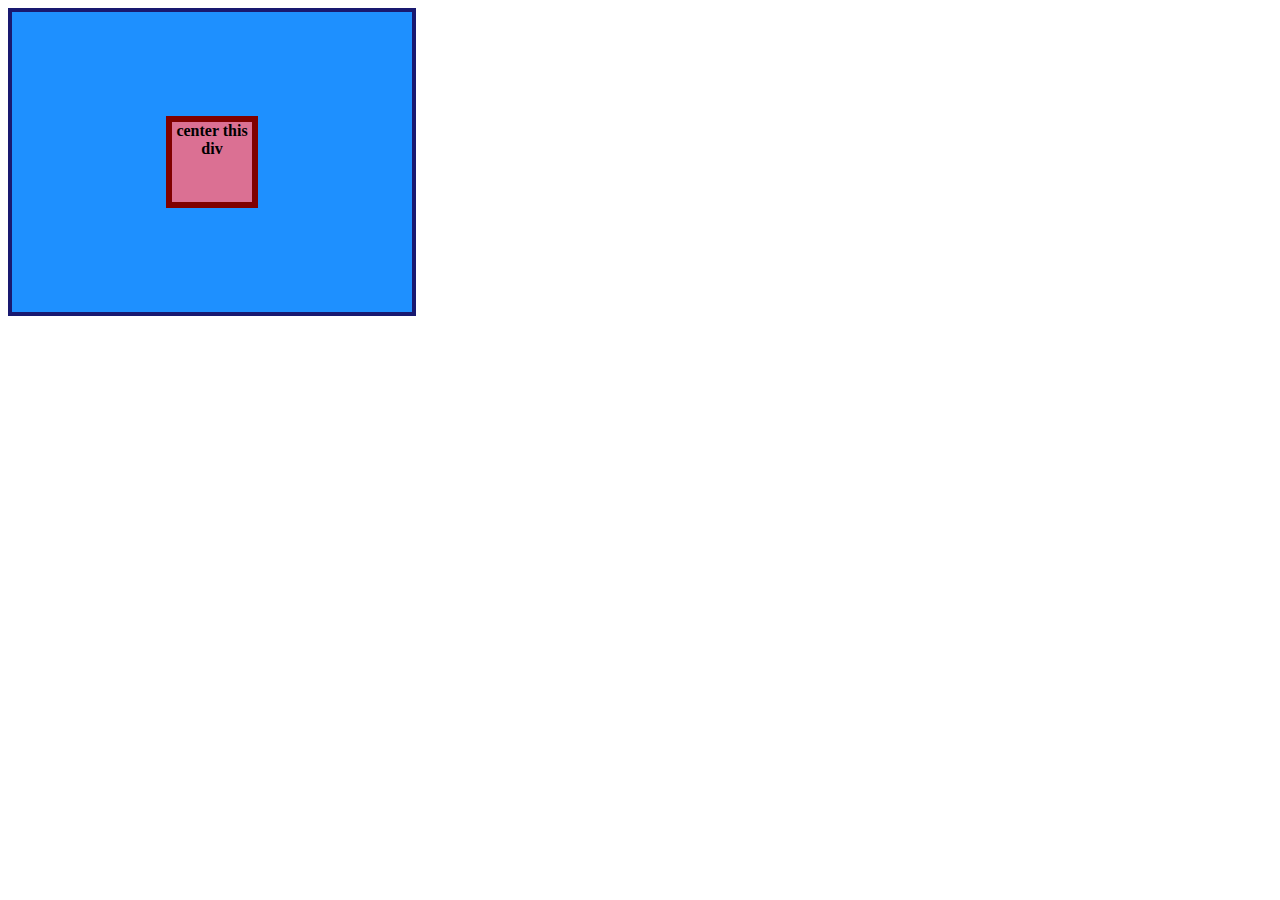
<file: flex/01-flex-center/index.html>
<!DOCTYPE html>

<!-- Adding text to commit with stylesheet -->

<html lang="en">
<head>
  <meta charset="UTF-8">
  <meta http-equiv="X-UA-Compatible" content="IE=edge">
  <meta name="viewport" content="width=device-width, initial-scale=1.0">
  <title>CENTER THIS DIV</title>
  <link rel="stylesheet" href="style.css">
</head>
<body>
  <div class="container">
    <div class="box">center this div</div>
  </div>
</body>
</html>
</file>
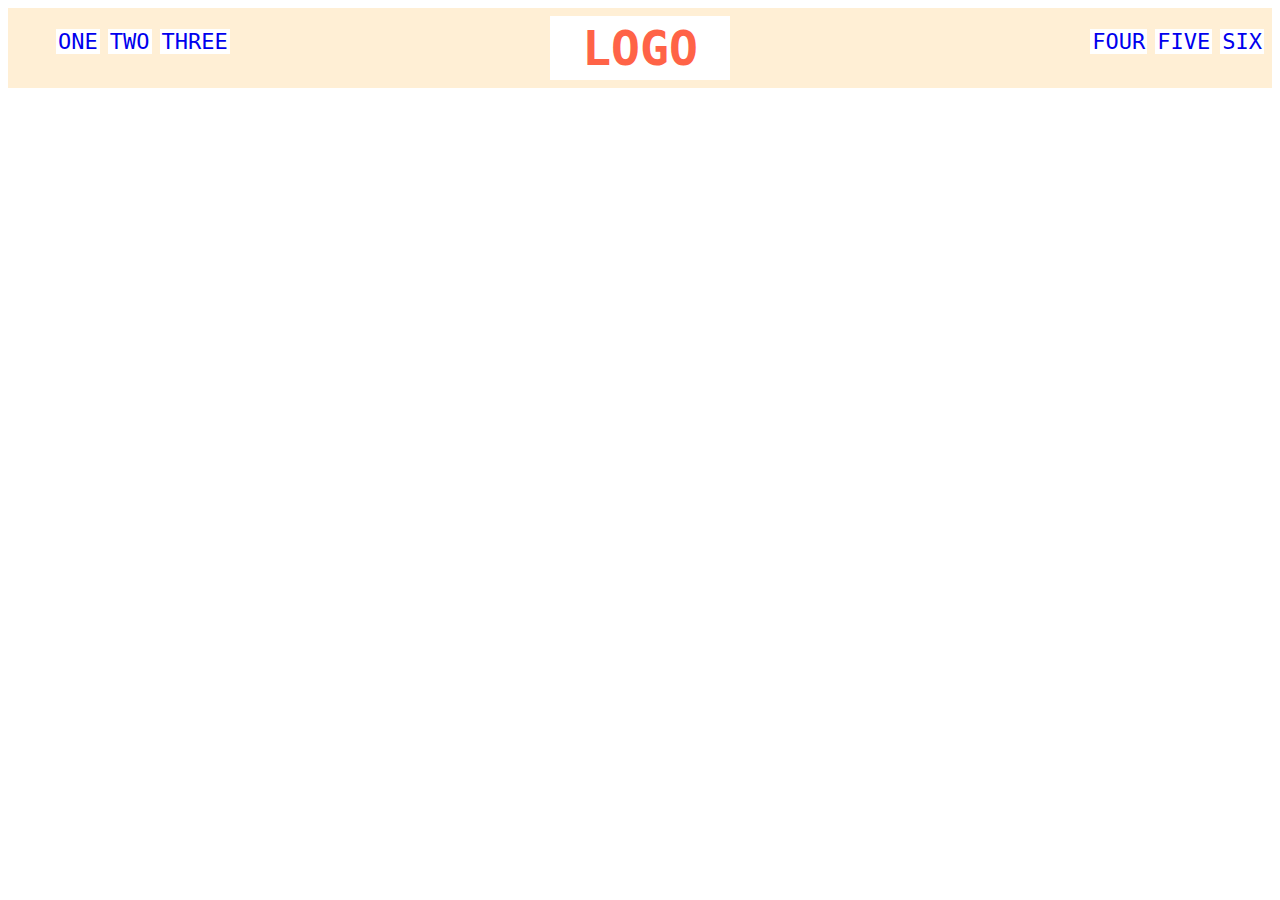
<file: flex/02-flex-header/index.html>
<!DOCTYPE html>

<!-- This one was tough. -->

<html lang="en">
<head>
  <meta charset="UTF-8">
  <meta http-equiv="X-UA-Compatible" content="IE=edge">
  <meta name="viewport" content="width=device-width, initial-scale=1.0">
  <title>Flex Header</title>
  <link rel="stylesheet" href="style.css">
</head>
<body>
  <div class="header">
    <div class="left-links">
      <ul>
        <li><a href="#">ONE</a></li>
        <li><a href="#">TWO</a></li>
        <li><a href="#">THREE</a></li>
      </ul>
    </div>
    <div class="logo">LOGO</div>
    <div class="right-links">
      <ul>
        <li><a href="#">FOUR</a></li>
        <li><a href="#">FIVE</a></li>
        <li><a href="#">SIX</a></li>
      </ul>
    </div>
  </div>
</body>
</html>
</file>
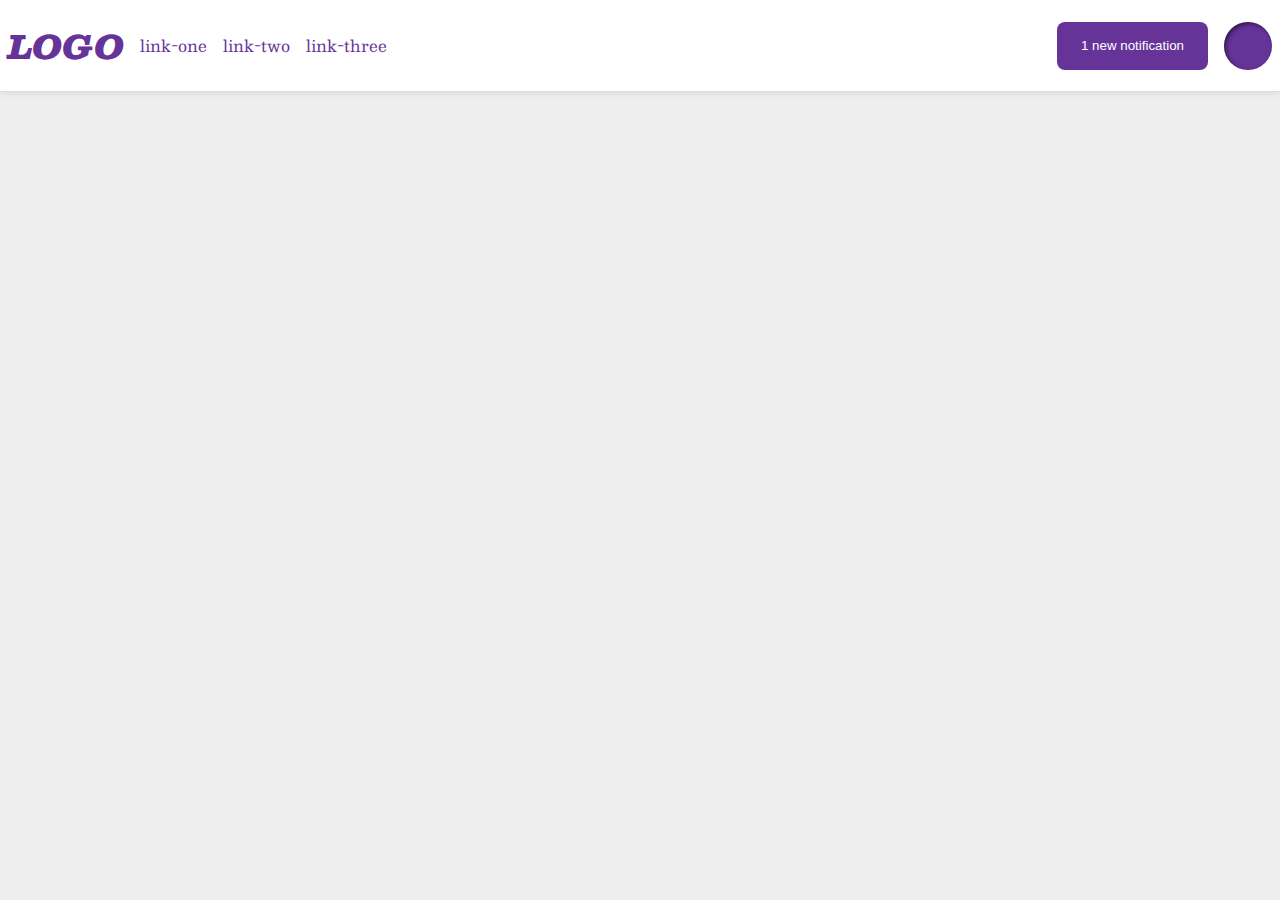
<file: flex/03-flex-header-2/index.html>
<!DOCTYPE html>
<html lang="en">
<head>
  <meta charset="UTF-8">
  <meta http-equiv="X-UA-Compatible" content="IE=edge">
  <meta name="viewport" content="width=device-width, initial-scale=1.0">
  <title>Flex Header 2</title>
  <link rel="stylesheet" href="style.css">
</head>
<body>
  <div class="header">
    <div class="logo">
      LOGO
    </div>
    <ul class="links">
      <li><a href="google.com">link-one</a></li>
      <li><a href="google.com">link-two</a></li>
      <li><a href="google.com">link-three</a></li>
    </ul>
    <div class="buttons">
      <button class="notifications">
        1 new notification
      </button>
      <div class="profile-image"></div>
    </div>
  </div>
</body>
</html>
</file>
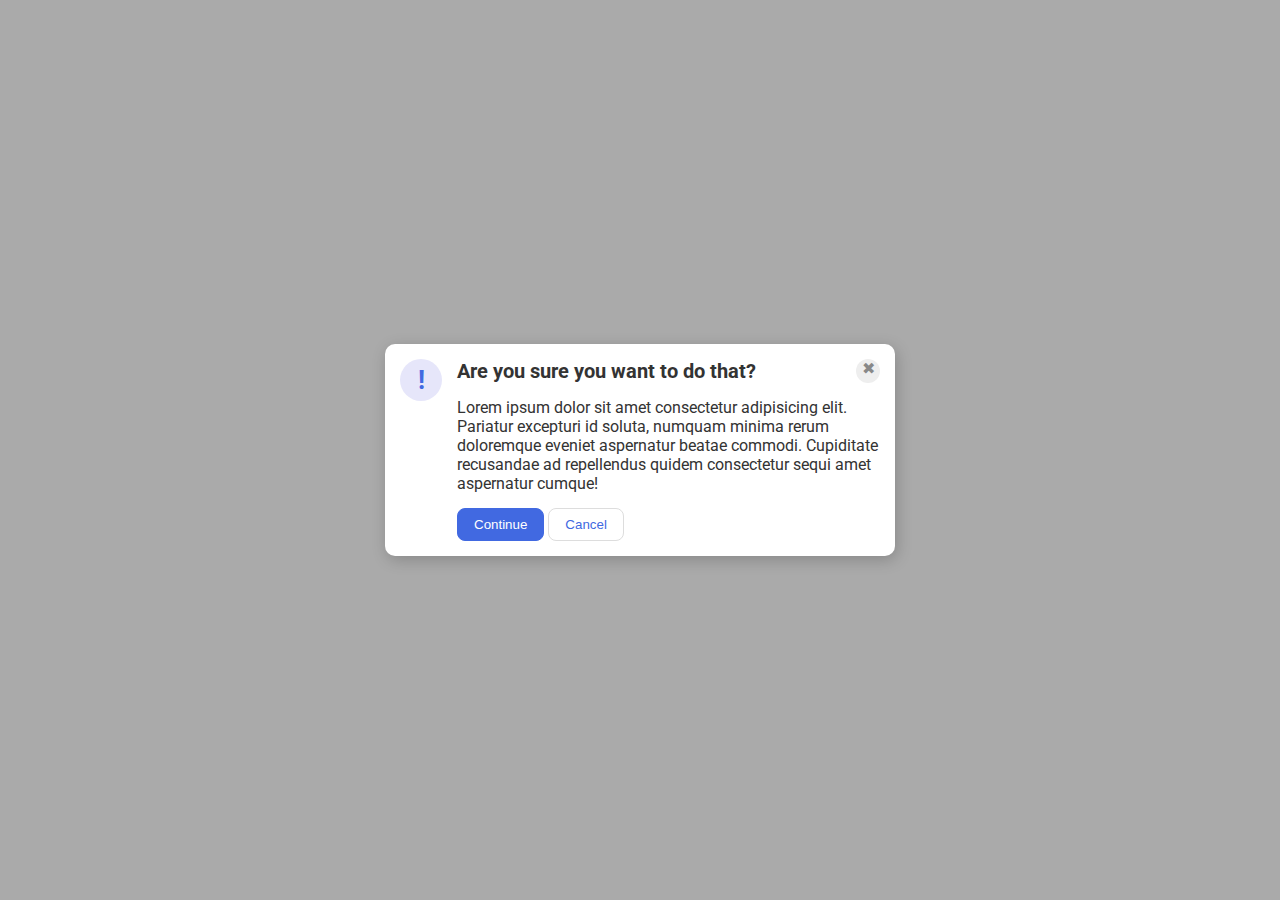
<file: flex/05-flex-modal/index.html>
<!DOCTYPE html>
<html lang="en">
<head>
  <meta charset="UTF-8">
  <meta http-equiv="X-UA-Compatible" content="IE=edge">
  <meta name="viewport" content="width=device-width, initial-scale=1.0">
  <link rel="stylesheet" href="style.css">
  <title>Modal</title>
</head>
<body>
  <div class="modal">
    <div class="icon">!</div>
    <div class="container">
      <div class="header">Are you sure you want to do that?
        <div class="close-button">✖</div>
      </div>
      <div class="text">Lorem ipsum dolor sit amet consectetur adipisicing elit. Pariatur excepturi id soluta, numquam minima rerum doloremque eveniet aspernatur beatae commodi. Cupiditate recusandae ad repellendus quidem consectetur sequi amet aspernatur cumque!</div>
      <button class="continue">Continue</button>
      <button class="cancel">Cancel</button>
  </div>
</body>
</html>
</file>
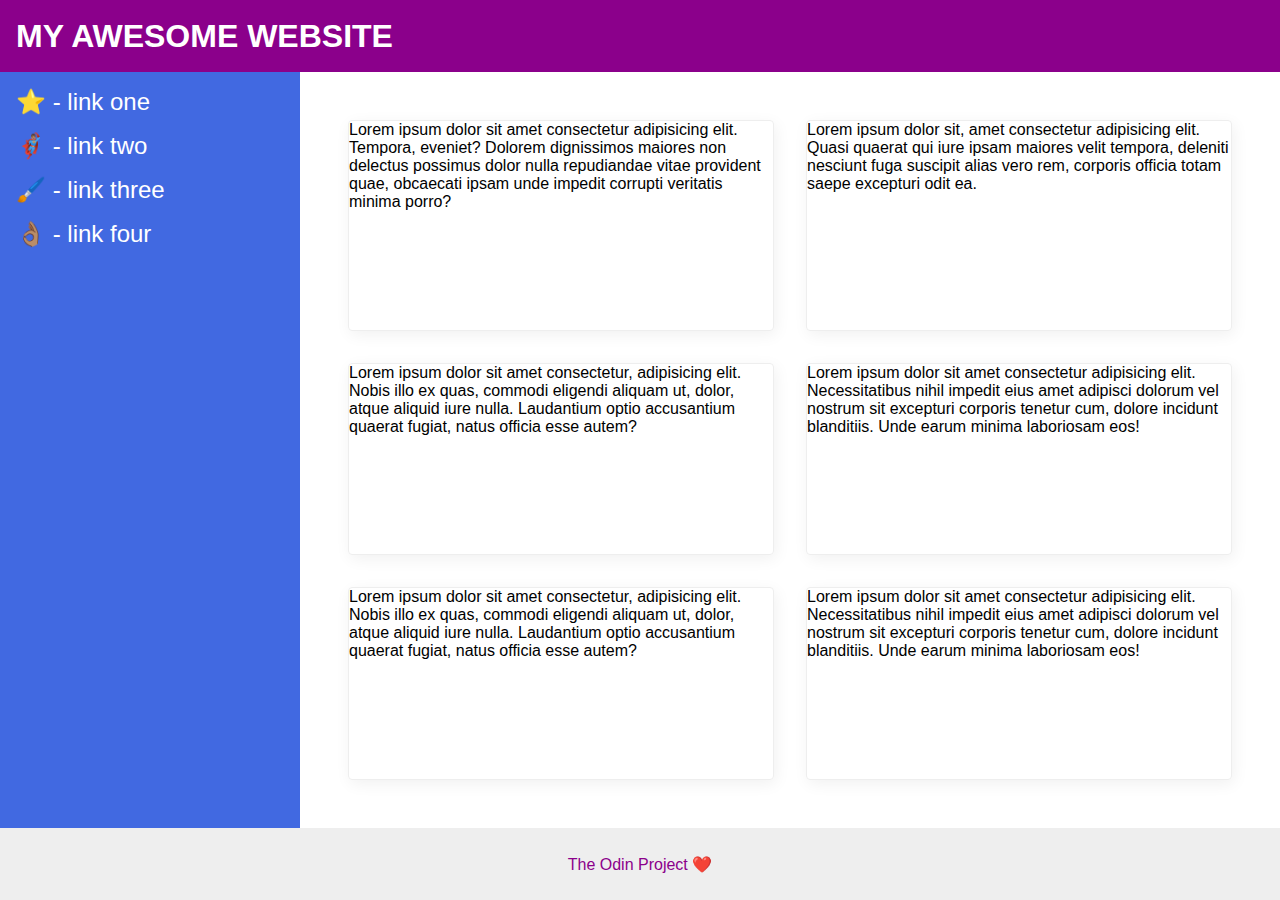
<file: flex/07-flex-layout-2/index.html>
<!DOCTYPE html>
<html lang="en">
<head>
  <meta charset="UTF-8">
  <meta http-equiv="X-UA-Compatible" content="IE=edge">
  <meta name="viewport" content="width=device-width, initial-scale=1.0">
  <title>The Holy Grail</title>
  <link rel="stylesheet" href="style.css">
</head>
<body>
  <div class="header">
    MY AWESOME WEBSITE
  </div>
  <div class="content">
    <div class="sidebar">
      <ul>
        <li><a href="google.com">⭐ - link one</a></li>
        <li><a href="google.com">🦸🏽‍♂️ - link two</a></li>
        <li><a href="google.com">🖌️ - link three</a></li>
        <li><a href="google.com">👌🏽 - link four</a></li>
      </ul>
    </div>
    <div class="cards">
      <div class="card">Lorem ipsum dolor sit amet consectetur adipisicing elit. Tempora, eveniet? Dolorem dignissimos maiores non delectus possimus dolor nulla repudiandae vitae provident quae, obcaecati ipsam unde impedit corrupti veritatis minima porro?</div>
      <div class="card">Lorem ipsum dolor sit, amet consectetur adipisicing elit. Quasi quaerat qui iure ipsam maiores velit tempora, deleniti nesciunt fuga suscipit alias vero rem, corporis officia totam saepe excepturi odit ea.</div>
      <div class="card">Lorem ipsum dolor sit amet consectetur, adipisicing elit. Nobis illo ex quas, commodi eligendi aliquam ut, dolor, atque aliquid iure nulla. Laudantium optio accusantium quaerat fugiat, natus officia esse autem?</div>
      <div class="card">Lorem ipsum dolor sit amet consectetur adipisicing elit. Necessitatibus nihil impedit eius amet adipisci dolorum vel nostrum sit excepturi corporis tenetur cum, dolore incidunt blanditiis. Unde earum minima laboriosam eos!</div>
      <div class="card">Lorem ipsum dolor sit amet consectetur, adipisicing elit. Nobis illo ex quas, commodi eligendi aliquam ut, dolor, atque aliquid iure nulla. Laudantium optio accusantium quaerat fugiat, natus officia esse autem?</div>
      <div class="card">Lorem ipsum dolor sit amet consectetur adipisicing elit. Necessitatibus nihil impedit eius amet adipisci dolorum vel nostrum sit excepturi corporis tenetur cum, dolore incidunt blanditiis. Unde earum minima laboriosam eos!</div>
    </div>
  </div>
  <div class="footer">
    The Odin Project ❤️
  </div>
</body>
</html>
</file>
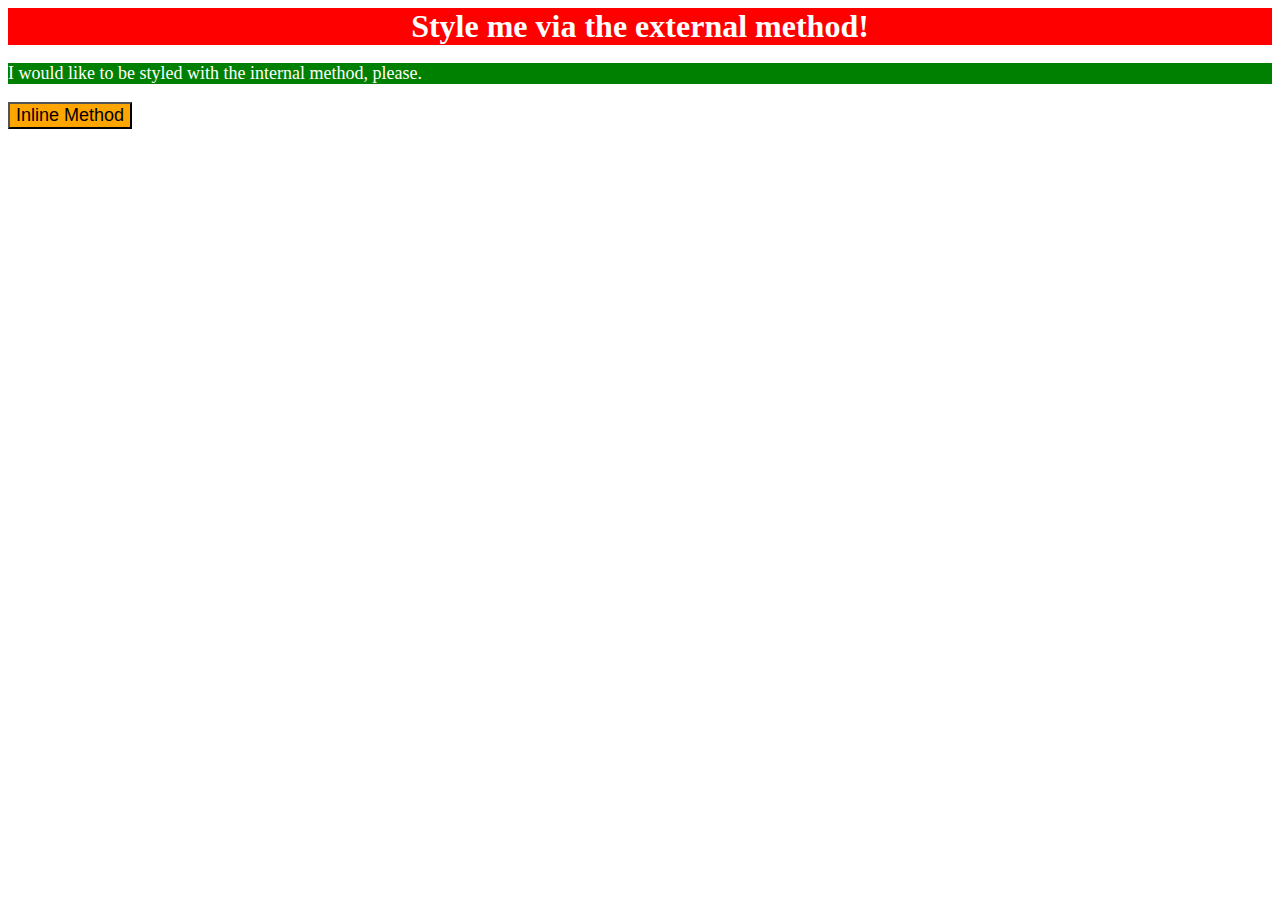
<file: foundations/01-css-methods/index.html>
<!DOCTYPE html>
<html lang="en">
<head>
  <meta charset="UTF-8">
  <meta http-equiv="X-UA-Compatible" content="IE=edge">
  <meta name="viewport" content="width=device-width, initial-scale=1.0">
  <title>Methods for Adding CSS</title>
  <link rel="stylesheet" href="./style.css">
  <style>
    p { 
      color: white;
      background-color: green;
      font-size: 18px;
    }
  </style>
</head>
<body>
  <div>Style me via the external method!</div>
  <p>I would like to be styled with the internal method, please.</p>
  <button style="background-color: orange; font-size: 18px">Inline Method</button>
</body>
</html>
</file>
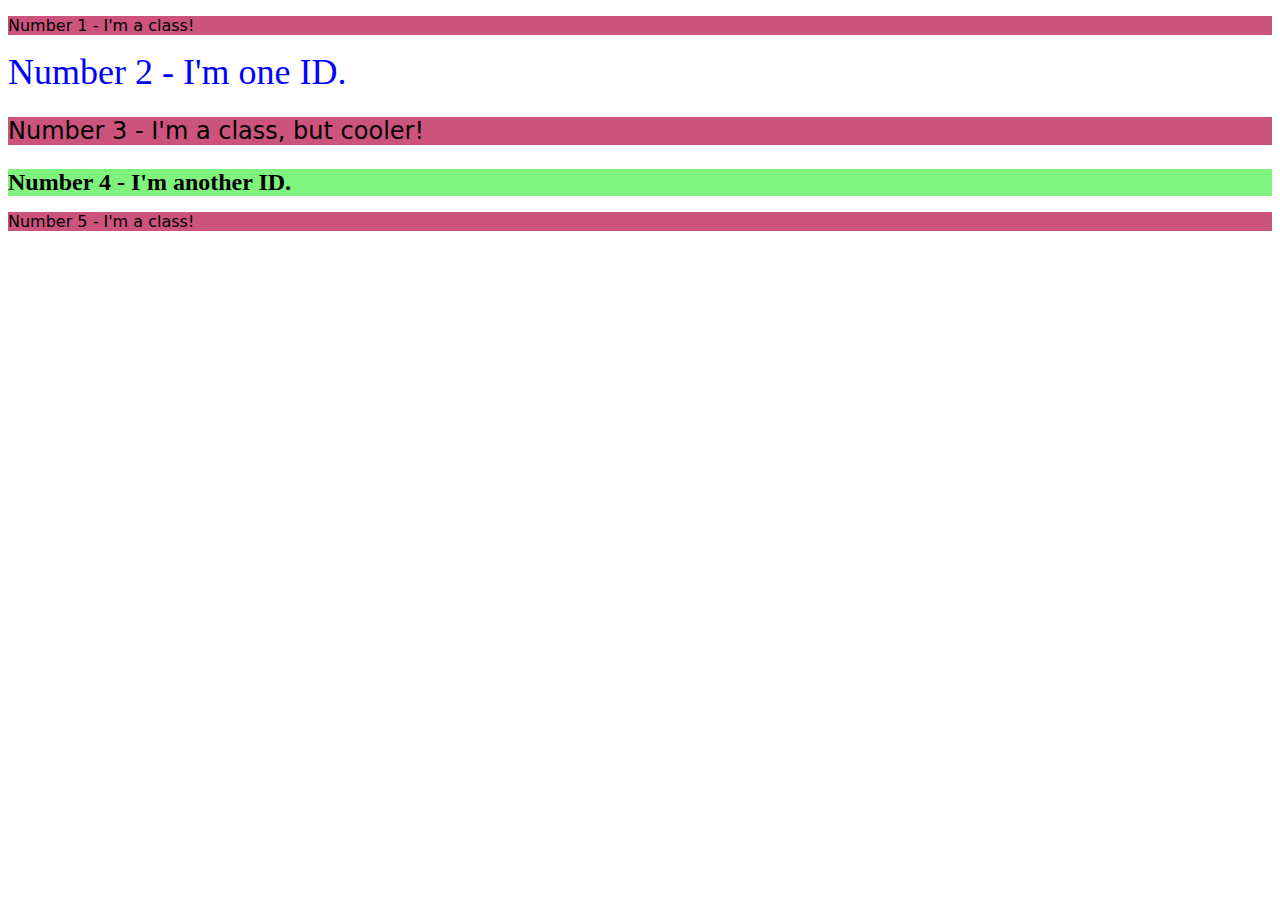
<file: foundations/02-class-id-selectors/index.html>
<!DOCTYPE html>
<html lang="en">
<head>
  <meta charset="UTF-8">
  <meta http-equiv="X-UA-Compatible" content="IE=edge">
  <meta name="viewport" content="width=device-width, initial-scale=1.0">
  <title>Class and ID Selectors</title>
  <link rel="stylesheet" href="./style.css">
</head>
<body>
  <p class="odd">Number 1 - I'm a class!</p>
  <div id="two">Number 2 - I'm one ID.</div>
  <p class="odd odd-diff">Number 3 - I'm a class, but cooler!</p>
  <div id="four">Number 4 - I'm another ID.</div>
  <p class="odd">Number 5 - I'm a class!</p>
</body>
</html>
</file>
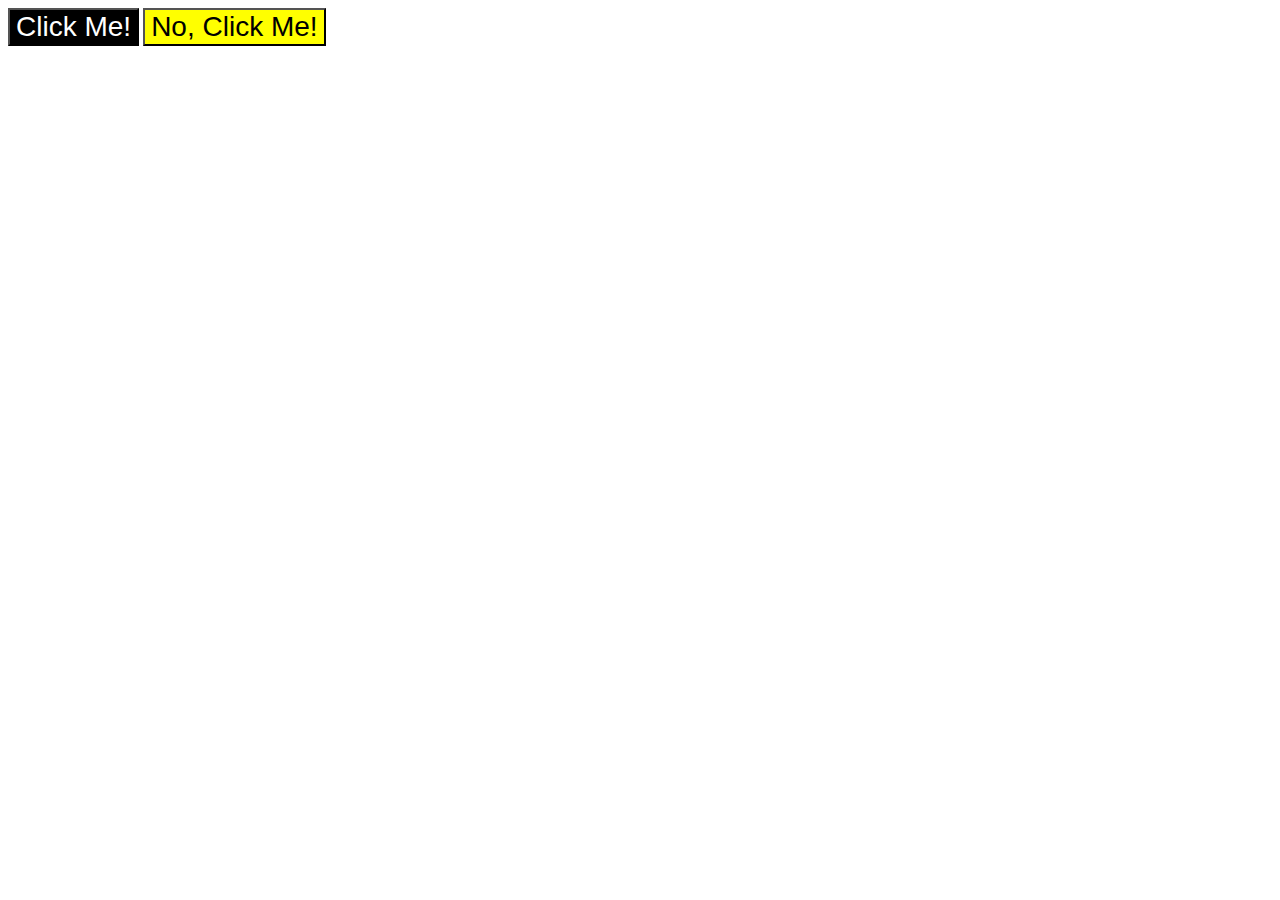
<file: foundations/03-grouping-selectors/index.html>
<!DOCTYPE html>
<html lang="en">
<head>
  <meta charset="UTF-8">
  <meta http-equiv="X-UA-Compatible" content="IE=edge">
  <meta name="viewport" content="width=device-width, initial-scale=1.0">
  <title>Grouping Selectors</title>
  <link rel="stylesheet" href="./style.css">
</head>
<body>
  <button class="button-one">Click Me!</button>
  <button class="button-two">No, Click Me!</button>
</body>
</html>
</file>
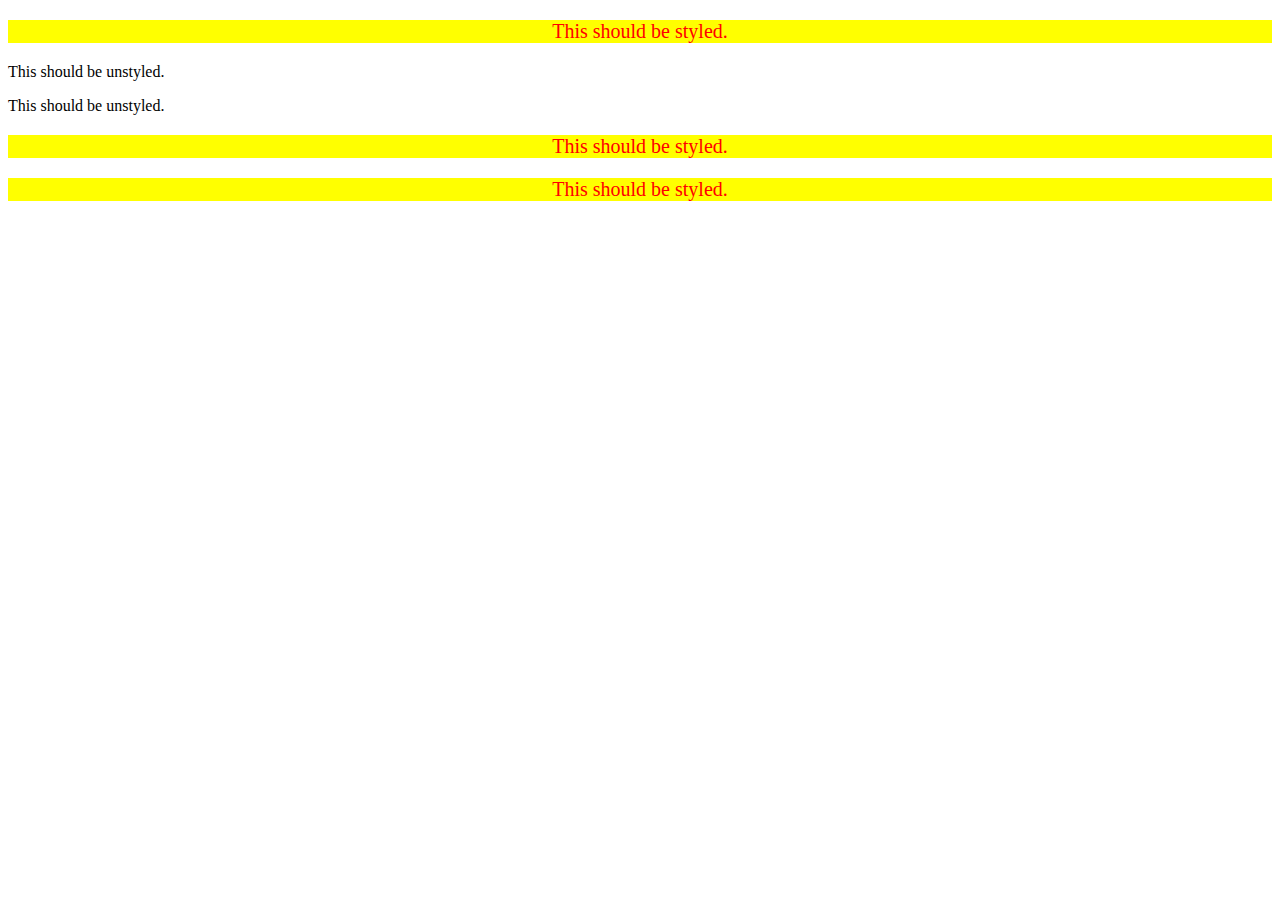
<file: foundations/05-descendant-combinator/index.html>
<!DOCTYPE html>
<!-- Adding text to commit index.html along with stylesheet -->
<html lang="en">
<head>
  <meta charset="UTF-8">
  <meta http-equiv="X-UA-Compatible" content="IE=edge">
  <meta name="viewport" content="width=device-width, initial-scale=1.0">
  <title>Descendant Combinator</title>
  <link rel="stylesheet" href="style.css">
</head>
<body>
  <div class="container">
    <p class="text">This should be styled.</p>
  </div>
  <p class="text">This should be unstyled.</p>
  <p class="text">This should be unstyled.</p>
  <div class="container">
    <p class="text">This should be styled.</p>
    <p class="text">This should be styled.</p>
  </div>
</body>
</html>
</file>
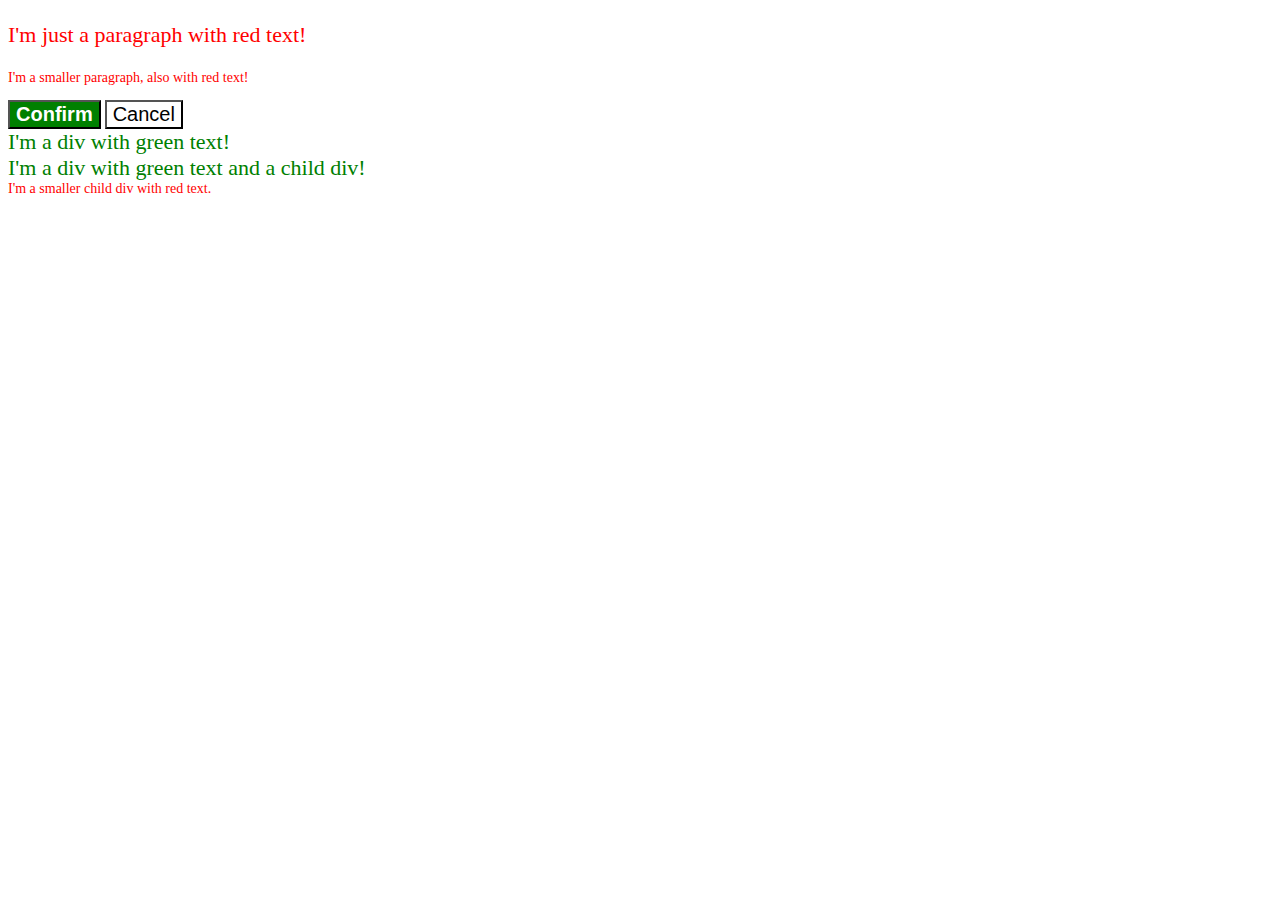
<file: foundations/06-cascade-fix/index.html>
<!DOCTYPE html>

<!-- Adding text to commit html file along with stylesheet. -->
<html lang="en">
<head>
  <meta charset="UTF-8">
  <meta http-equiv="X-UA-Compatible" content="IE=edge">
  <meta name="viewport" content="width=device-width, initial-scale=1.0">
  <title>Fix the Cascade</title>
  <link rel="stylesheet" href="style.css">
</head>
<body>
  <p class="para">I'm just a paragraph with red text!</p>
  <p class="para small-para">I'm a smaller paragraph, also with red text!</p>

  <button id="confirm-button" class="button confirm">Confirm</button>
  <button id="cancel-button" class="button cancel">Cancel</button>

  <div class="text">I'm a div with green text!</div>
  <div class="text">I'm a div with green text and a child div!
    <div class="text child">I'm a smaller child div with red text.</div>
  </div>
</body>
</html>
</file>
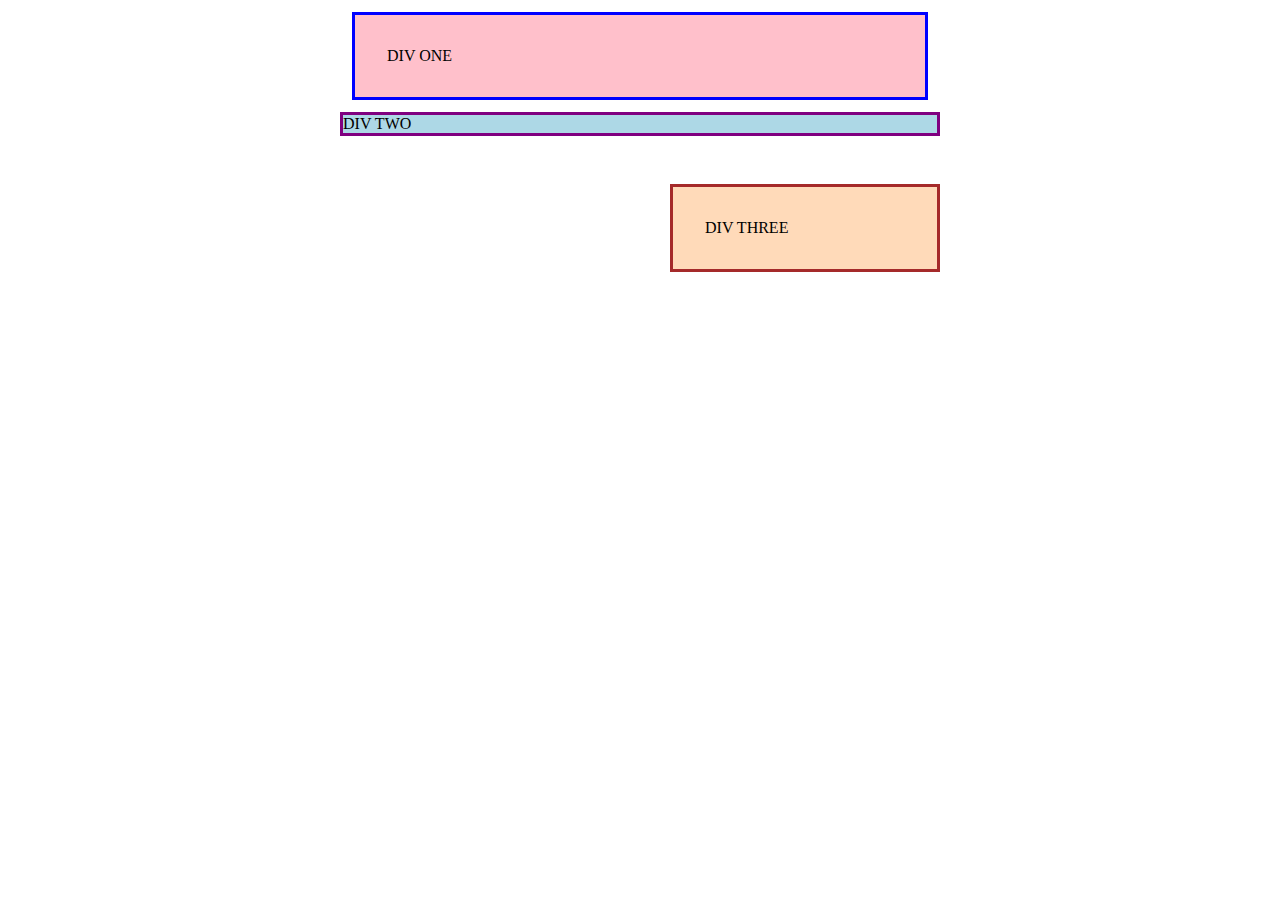
<file: margin-and-padding/margin-and-padding-1/index.html>
<!DOCTYPE html>

<!-- Adding this edit to commit along with stylesheet-->

<html lang="en">
<head>
  <meta charset="UTF-8">
  <meta http-equiv="X-UA-Compatible" content="IE=edge">
  <meta name="viewport" content="width=device-width, initial-scale=1.0">
  <title>Margin and Padding exercise</title>
  <link rel="stylesheet" href="style.css">
</head>
<body>
  <div class="one">
    DIV ONE
  </div>
  <div class="two">
    DIV TWO
  </div>
  <div class="three">
    DIV THREE
  </div>
</body>
</html>
</file>
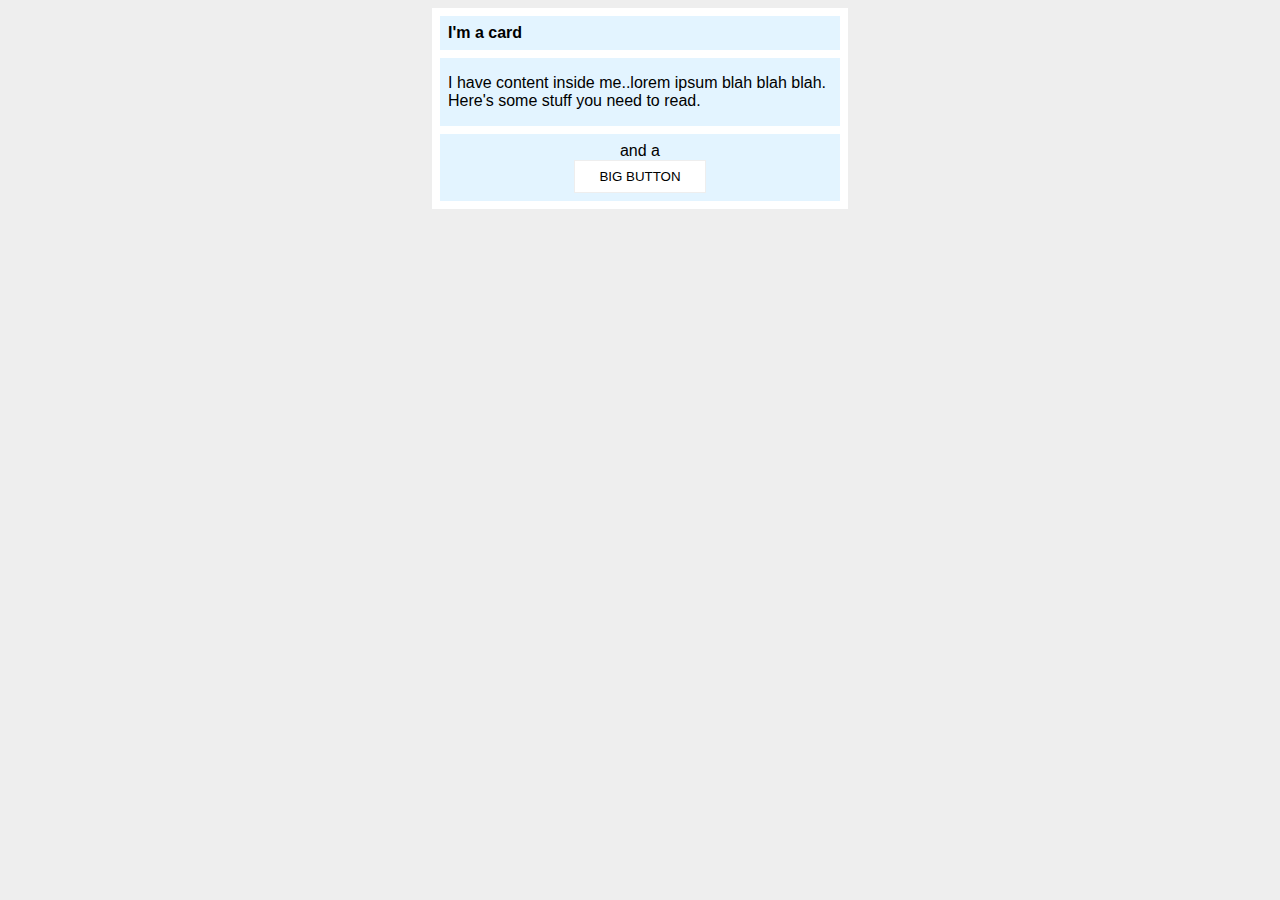
<file: margin-and-padding/margin-and-padding-2/index.html>
<!DOCTYPE html>

<!-- Adding text to save along with associated stylesheet -->

<html lang="en">
<head>
  <meta charset="UTF-8">
  <meta http-equiv="X-UA-Compatible" content="IE=edge">
  <meta name="viewport" content="width=device-width, initial-scale=1.0">
  <title>Margin and Padding exercise 2</title>
  <link rel="stylesheet" href="style.css">
</head>
<body>
  <div class="card">
    <h1 class="title">I'm a card</h1>
    <div class="content">I have content inside me..lorem ipsum blah blah blah. Here's some stuff you need to read.</div>
    <div class="button-container">and a <button>BIG BUTTON</button></div>
  </div>
</body>
</html>
</file>
<file: flex/01-flex-center/style.css>
.container {
  background: dodgerblue;
  border: 4px solid midnightblue;
  width: 400px;
  height: 300px;
  display: flex;
  justify-content: center;
  align-items: center;
}

.box {
  background: palevioletred;
  font-weight: bold;
  text-align: center;
  border: 6px solid maroon;
  width: 80px;
  height: 80px;
}
</file>
<file: flex/02-flex-header/style.css>
.header  {
  font-family: monospace;
  background: papayawhip;
  padding: 8px;
  display: flex;
  align-content: center;
  justify-content: space-between;
}

.logo {
  font-size: 48px;
  font-weight: 900;
  color: tomato;
  background: white;
  padding: 4px 32px;
}

ul {
  /* this removes the dots on the list items*/
  list-style-type: none;
  display: flex;
  gap: 8px;
}

a {
  font-size: 22px;
  background: white;
  padding: 0px 2px;
  /* this removes the line under the links */
  text-decoration: none;
}
</file>
<file: flex/03-flex-header-2/style.css>
/* this is some magical font-importing.  
you'll learn about it later. */
@import url('https://fonts.googleapis.com/css2?family=Besley:ital,wght@0,400;1,900&display=swap');

body {
  margin: auto;
  background: #eee;
  font-family: Besley, serif;
}

.header {
  background: white;
  border-bottom: 1px solid #ddd;
  box-shadow: 0 0 8px rgba(0,0,0,.1);
  display: flex;
  align-items: center;
  justify-content: space-between;
  padding: 0px 8px;
}

.profile-image {
  background: rebeccapurple;
  box-shadow: inset 2px 2px 4px rgba(0,0,0,.5);
  border-radius: 50%;
  width: 48px;
  height:  48px;
}

.logo {
  color: rebeccapurple;
  font-size: 32px;
  font-weight: 900;
  font-style: italic;
}

button {
  border: none;
  border-radius: 8px;
  background: rebeccapurple;
  color: white;
  padding: 8px 24px;
}

a {
  /* this removes the line under our links */
  text-decoration: none;
  color: rebeccapurple;
}

ul {
  list-style-type: none;
}

.links {
  display: flex;
  margin-right: auto;
  align-content: center;
  padding: 16px;
  gap: 16px;
}

.buttons {
  display: flex;
  align-content: center;
  justify-content: space-around;
  gap: 16px;
}
</file>
<file: flex/05-flex-modal/style.css>
@import url('https://fonts.googleapis.com/css2?family=Roboto:wght@400;700&display=swap');

html, body {
  height: 100%;
}

.header {
  display: flex;
  font-weight: bold;
  font-size: 20px;
  align-items: center;
  justify-content: space-between;
  margin-bottom: 15px;
}

body {
  font-family: Roboto, sans-serif;
  margin: 0;
  background: #aaa;
  color: #333;
  /* I'll give you this one for free lol */
  display: flex;
  align-items: center;
  justify-content: center;
}

.modal {
  background: white;
  width: 480px;
  border-radius: 10px;
  box-shadow: 2px 4px 16px rgba(0,0,0,.2);
  display: flex;
  gap: 15px;
  padding: 15px;
}

.icon {
  color: royalblue;
  font-size: 26px;
  font-weight: 700;
  background: lavender;
  width: 42px;
  height: 42px;
  border-radius: 50%;
  display: flex;
  align-items: center;
  justify-content: center;
  flex-shrink: 0;
}

.close-button {
  background: #eee;
  border-radius: 50%;
  color: #888;
  font-weight: 400;
  font-size: 16px;
  height: 24px;
  width: 24px;
  display: flex;
  align-content: center;
  justify-content: center;
}

button {
  padding: 8px 16px;
  border-radius: 8px;
}

button.continue {
  background: royalblue;
  border: 1px solid royalblue;
  color: white;
}

button.cancel {
  background: white;
  border: 1px solid #ddd;
  color: royalblue;
}

.text {
  margin-bottom: 15px;
}
</file>
<file: flex/07-flex-layout-2/style.css>
body {
  font-family: -apple-system, BlinkMacSystemFont, 'Segoe UI', Roboto, Oxygen, Ubuntu, Cantarell, 'Open Sans', 'Helvetica Neue', sans-serif;
  margin: 0;
  min-height: 100vh;
  display: flex;
  flex-direction: column;
}

.header {
  height: 72px;
  background: darkmagenta;
  color: white;
  font-size: 32px;
  font-weight: 900;
  display: flex;
  align-items: center;
  padding-left: 16px;
}

.footer {
  height: 72px;
  background: #eee;
  color: darkmagenta;
  display: flex;
  justify-content: center;
  align-items: center;
}

.sidebar {
  box-sizing: border-box;
  width: 300px;
  background: royalblue;
  padding: 16px;
  font-size: 24px;
  flex-shrink: 0;
}

.card {
  border: 1px solid #eee;
  box-shadow: 2px 4px 16px rgba(0,0,0,.06);
  border-radius: 4px;
  margin: 16px;
  width: 300px;
  flex: 1 1 auto;
}

.content {
  display: flex;
  flex: 1;
}

.cards {
  display: flex;
  flex-wrap: wrap;
  padding: 32px;
}

a {
  text-decoration: none;
  color: white;
}

ul {
  list-style: none;
  padding: 0;
  margin: 0;
}

li {
  margin-bottom: 16px;
}
</file>
<file: foundations/01-css-methods/style.css>
div {
    color: white;
    background-color: red;
    font-size: 32px;
    font-weight: bold;
    text-align: center;
}
</file>
<file: foundations/02-class-id-selectors/style.css>
.odd-diff,
.odd {
    background-color: rgb(204, 84, 124);
    font-family: Verdana, "DejaVu Sans", sans-serif;
}
.odd-diff {
    font-size: 24px;
}
#two {
    color: blue;
    font-size: 36px;
}
#four {
    background-color: rgb(126, 243, 126);
    font-size: 24px;
    font-weight: bold;
}
</file>
<file: foundations/03-grouping-selectors/style.css>
.button-one,
.button-two{
    font-size: 28px;
    font-family: Helvetica, "Times New Roman", sans-serif;
}
.button-one {
    color: white;
    background-color: black;
}
.button-two {
    background-color: yellow;
}
</file>
<file: foundations/05-descendant-combinator/style.css>
.container .text {
    background-color: yellow;
    color: red;
    font-size: 20px;
    text-align: center;
}
</file>
<file: foundations/06-cascade-fix/style.css>
#confirm-button {
  background-color: green;
  color: white;
  font-weight: bold;
} 

.button {
  background-color: rgb(255, 255, 255);
  color: rgb(0, 0, 0);
  font-size: 20px;
}

.para,
.small-para {
  color: hsl(0, 100%, 50%);
}

.para.small-para {
  font-size: 14px;
}

.para {
  font-size: 22px;
}

.text .child {
  color: red;
  font-size: 14px;
}

.text {
  color: green;
  font-size: 22px;
}
</file>
<file: margin-and-padding/margin-and-padding-1/style.css>
body {
  max-width: 600px;
  margin: 0 auto;
}

.one {
  background: pink;
  border: 3px solid blue;
  /* CHANGE ME */
  padding: 32px;
  margin: 12px;
}

.two {
  background: lightblue;
  border: 3px solid purple;
  /* CHANGE ME */
  margin-bottom: 48px;
}

.three {
  background: peachpuff;
  border: 3px solid brown;
  width: 200px;
  /* CHANGE ME */
  padding: 32px;
  margin-left: auto;
}
</file>
<file: margin-and-padding/margin-and-padding-2/style.css>
body {
  background: #eee;
  font-family: sans-serif;
}

.card {
  width: 400px;
  background: #fff;
  margin: auto;
  padding: 8px;
}

.title {
  background: #e3f4ff;
  font-size: 16px;
  padding: 8px;
  margin-top: 0px;
  margin-bottom: 8px;
}

.content {
  background: #e3f4ff;
  padding: 16px 8px;
  margin-bottom: 8px;
}

.button-container {
  background: #e3f4ff;
  padding: 8px;
  text-align: center;
}

button {
  background: white;
  border: 1px solid #eee;
  padding: 8px 24px;
  margin: 0px auto;
  display: block;
}
</file>
